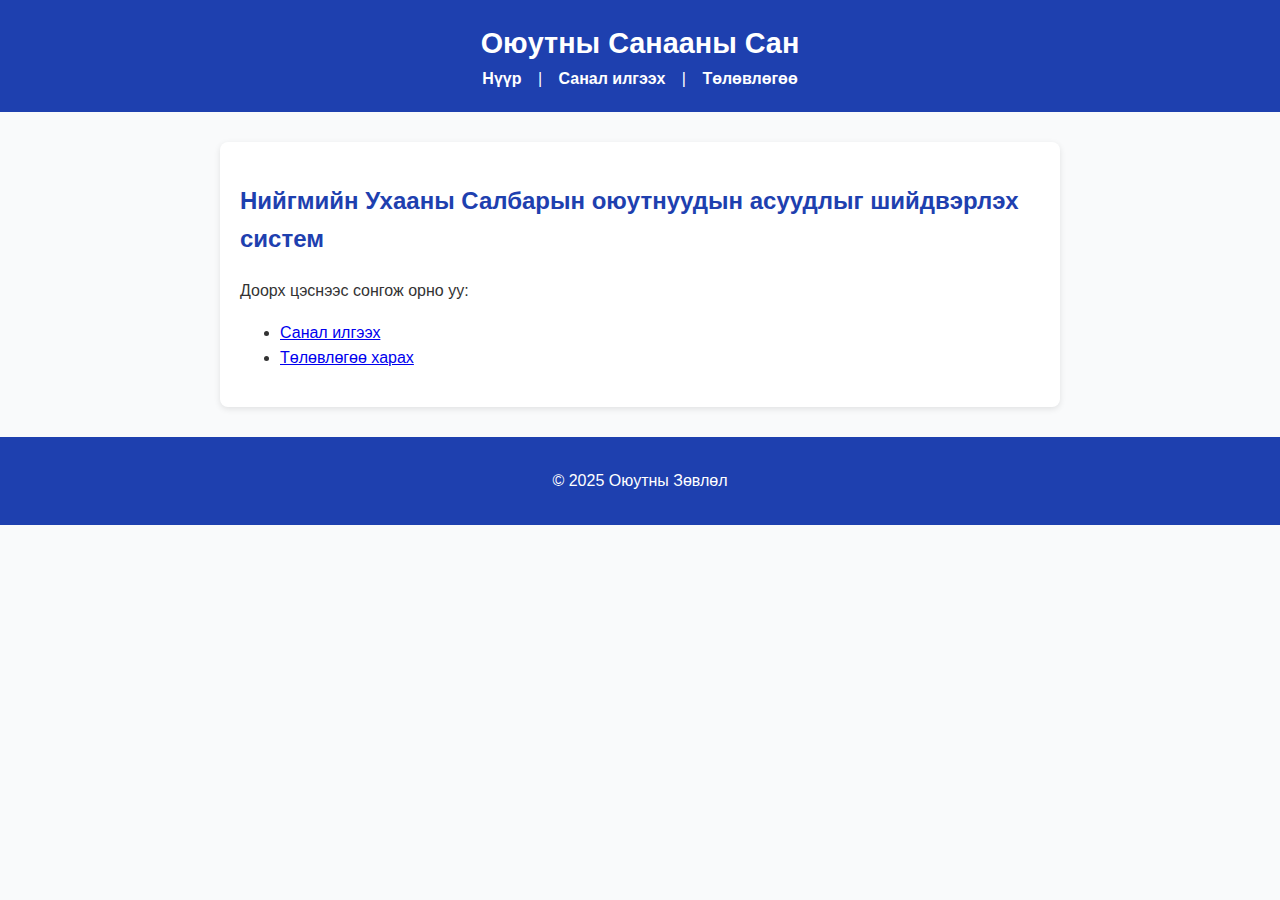
<file: index.html>
<!DOCTYPE html>
<html lang="mn">
<head>
  <meta charset="UTF-8">
  <meta name="viewport" content="width=device-width, initial-scale=1.0">
  <title>Оюутны Зөвлөл</title>
  <link rel="stylesheet" href="style.css">
</head>
<body>
  <header>
    <h1>Оюутны Санааны Сан</h1>
    <nav>
      <a href="index.html">Нүүр</a> |
      <a href="sanaluud.html">Санал илгээх</a> |
      <a href="tuluvluguu.html">Төлөвлөгөө</a>
    </nav>
  </header>

  <main>
    <h2>Нийгмийн Ухааны Салбарын оюутнуудын асуудлыг шийдвэрлэх систем</h2>
    <p>Доорх цэснээс сонгож орно уу:</p>
    <ul>
      <li><a href="sanaluud.html">Санал илгээх</a></li>
      <li><a href="tuluvluguu.html">Төлөвлөгөө харах</a></li>
    </ul>
  </main>

  <footer>
    <p>© 2025 Оюутны Зөвлөл</p>
  </footer>
</body>
</html>
</file>
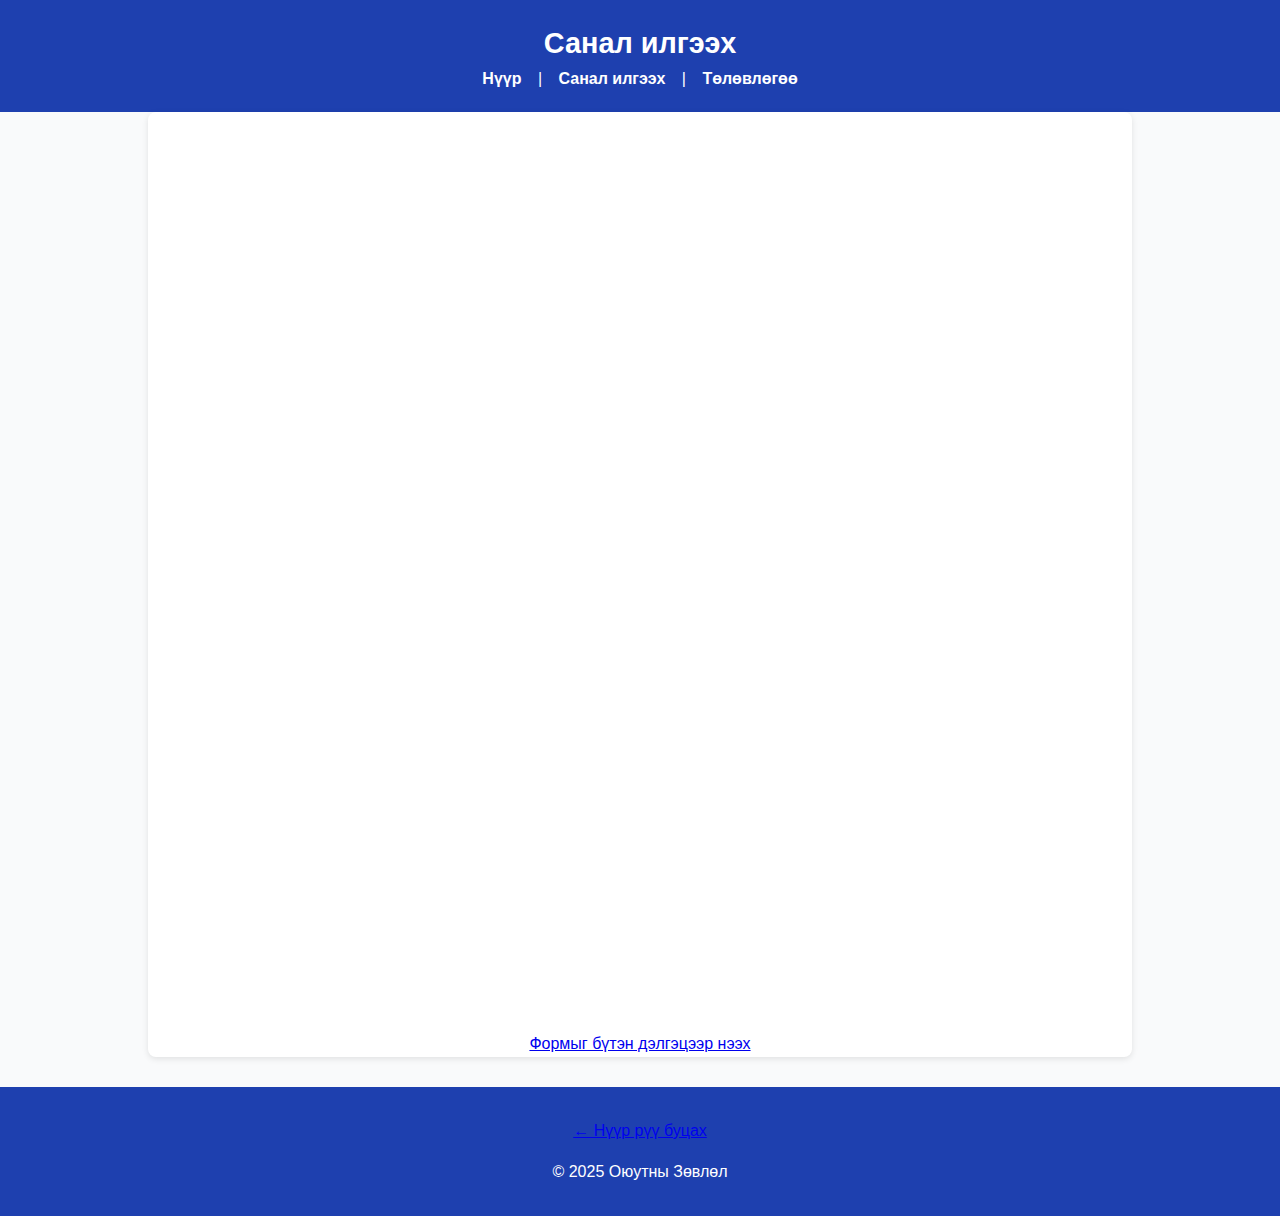
<file: sanaluud.html>
<!DOCTYPE html>
<html lang="mn">
<head>
  <meta charset="utf-8" />
  <meta name="viewport" content="width=device-width, initial-scale=1" />
  <title>Санал илгээх</title>
  <link rel="stylesheet" href="style.css" />
  <style>
    /* Зөвхөн энэ хуудсанд хэрэглэх жижиг стилиуд */
    .form-wrap{
      max-width: 960px;   /* дэлгэц том үед хэт сунгахгүй */
      margin: 0 auto;     /* голлуулна */
      padding: 0 12px;
    }
    .form-wrap iframe{
      width: 100%;
      height: 900px;      /* уртыг хангалттай өгнө; доор media query-гаар бага дэлгэцэд уртасгана */
      border: 0;
    }
    @media (max-width: 480px){
      .form-wrap iframe{
        height: 1100px;   /* гар утсанд асуултууд багтахгүй сунгагддаг тул илүү урт өгнө */
      }
    }
  </style>
</head>
<body>
  <header>
    <h1>Санал илгээх</h1>
    <nav>
      <a href="index.html">Нүүр</a> |
      <a href="sanaluud.html">Санал илгээх</a> |
      <a href="tuluvluguu.html">Төлөвлөгөө</a>
    </nav>
  </header>

  <main class="form-wrap">
    <!-- ТАНЫ ИЛГЭСЭН IFRAME яг тэр чигээрээ -->
    <iframe
      src="https://docs.google.com/forms/d/e/1FAIpQLSe7jv4TVTe0jCeGP0gM9sj2r9jCnMLiy4jyn0ucT03XNveQcw/viewform?embedded=true"
      width="640" height="648" frameborder="0" marginheight="0" marginwidth="0">
      Ачаалж байна…
    </iframe>

    <!-- Хэрвээ iframe жижиг санагдвал “бүтэн дэлгэцээр нээх” сонголт -->
    <p style="text-align:center; margin-top: 12px;">
      <a href="https://docs.google.com/forms/d/e/1FAIpQLSe7jv4TVTe0jCeGP0gM9sj2r9jCnMLiy4jyn0ucT03XNveQcw/viewform"
         target="_blank" rel="noopener">Формыг бүтэн дэлгэцээр нээх</a>
    </p>
  </main>

  <footer>
    <p><a href="index.html">← Нүүр рүү буцах</a></p>
    <p>© 2025 Оюутны Зөвлөл</p>
  </footer>
</body>
</html>
</file>
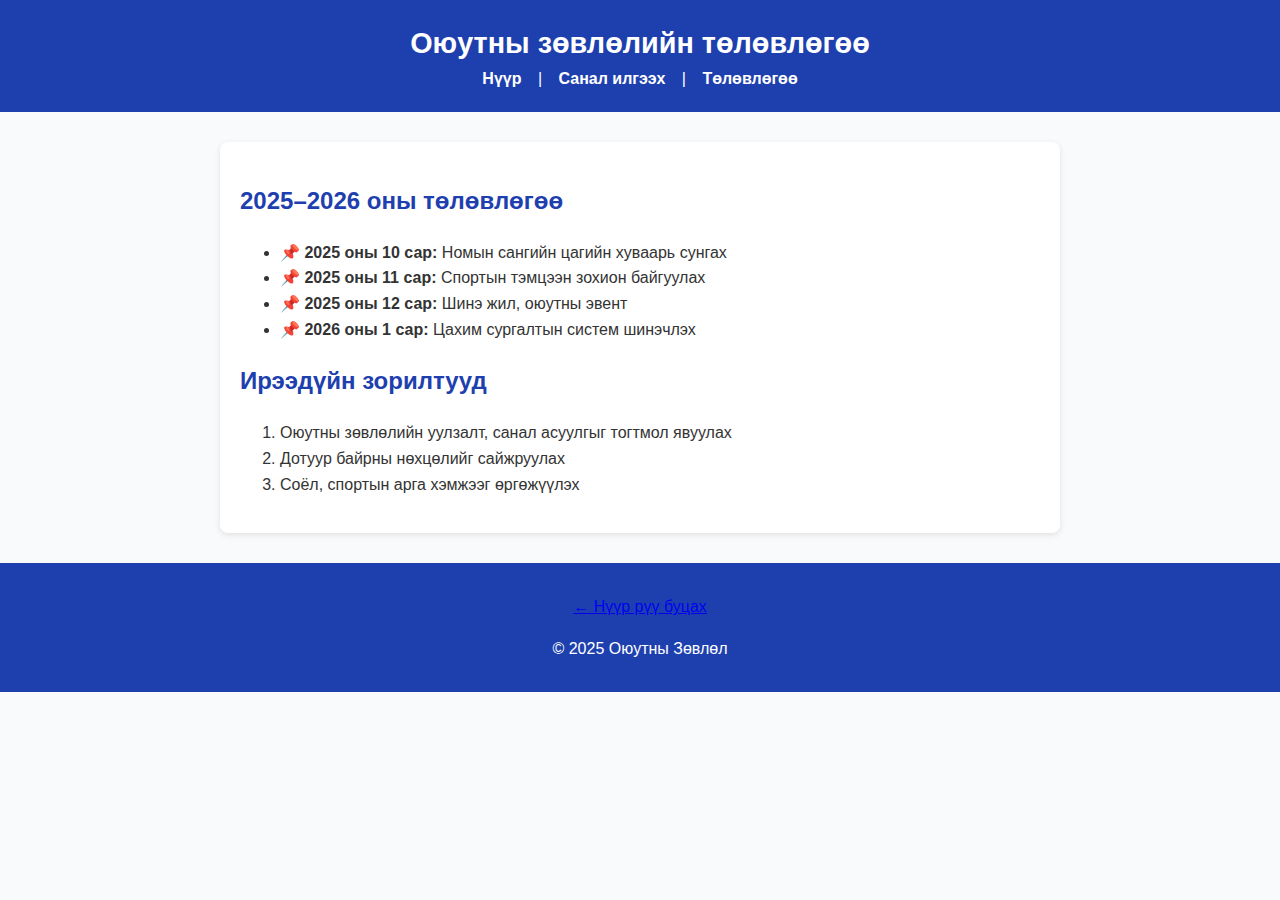
<file: tuluvluguu.html>
<!DOCTYPE html>
<html lang="mn">
<head>
  <meta charset="UTF-8">
  <meta name="viewport" content="width=device-width, initial-scale=1.0">
  <title>Төлөвлөгөө</title>
  <link rel="stylesheet" href="style.css">
</head>
<body>
  <header>
    <h1>Оюутны зөвлөлийн төлөвлөгөө</h1>
    <nav>
      <a href="index.html">Нүүр</a> |
      <a href="sanaluud.html">Санал илгээх</a> |
      <a href="tuluvluguu.html">Төлөвлөгөө</a>
    </nav>
  </header>

  <main>
    <h2>2025–2026 оны төлөвлөгөө</h2>
    <ul>
      <li>📌 <strong>2025 оны 10 сар:</strong> Номын сангийн цагийн хуваарь сунгах</li>
      <li>📌 <strong>2025 оны 11 сар:</strong> Спортын тэмцээн зохион байгуулах</li>
      <li>📌 <strong>2025 оны 12 сар:</strong> Шинэ жил, оюутны эвент</li>
      <li>📌 <strong>2026 оны 1 сар:</strong> Цахим сургалтын систем шинэчлэх</li>
    </ul>

    <h2>Ирээдүйн зорилтууд</h2>
    <ol>
      <li>Оюутны зөвлөлийн уулзалт, санал асуулгыг тогтмол явуулах</li>
      <li>Дотуур байрны нөхцөлийг сайжруулах</li>
      <li>Соёл, спортын арга хэмжээг өргөжүүлэх</li>
    </ol>
  </main>

  <footer>
    <p><a href="index.html">← Нүүр рүү буцах</a></p>
    <p>© 2025 Оюутны Зөвлөл</p>
  </footer>
</body>
</html>
</file>
<file: style.css>
/* Ерөнхий */
body {
  font-family: Arial, sans-serif;
  margin: 0;
  padding: 0;
  line-height: 1.6;
  background-color: #f9fafb;
  color: #333;
}

/* Толгой хэсэг */
header {
  background: #1e40af;
  color: white;
  padding: 20px 0;
  text-align: center;
}

header h1 {
  margin: 0;
  font-size: 1.8rem;
}

/* Навигаци */
nav a {
  color: white;
  margin: 0 12px;
  text-decoration: none;
  font-weight: bold;
}

nav a:hover {
  text-decoration: underline;
}

/* Гол хэсэг */
main {
  max-width: 800px;
  margin: 30px auto;
  padding: 20px;
  background: white;
  border-radius: 8px;
  box-shadow: 0 2px 6px rgba(0,0,0,0.1);
}

main h2 {
  color: #1e40af;
}

/* Форм */
form {
  display: block;
  margin-top: 20px;
}

form label {
  font-weight: bold;
}

input, textarea {
  width: 100%;
  padding: 10px;
  margin-top: 6px;
  margin-bottom: 16px;
  border: 1px solid #ccc;
  border-radius: 5px;
}

button {
  background: #1e40af;
  color: white;
  border: none;
  padding: 10px 20px;
  border-radius: 5px;
  cursor: pointer;
}

button:hover {
  background: #1e3a8a;
}

/* Хөл хэсэг */
footer {
  text-align: center;
  background: #1e40af;
  color: white;
  padding: 15px;
  margin-top: 30px;
}
</file>
